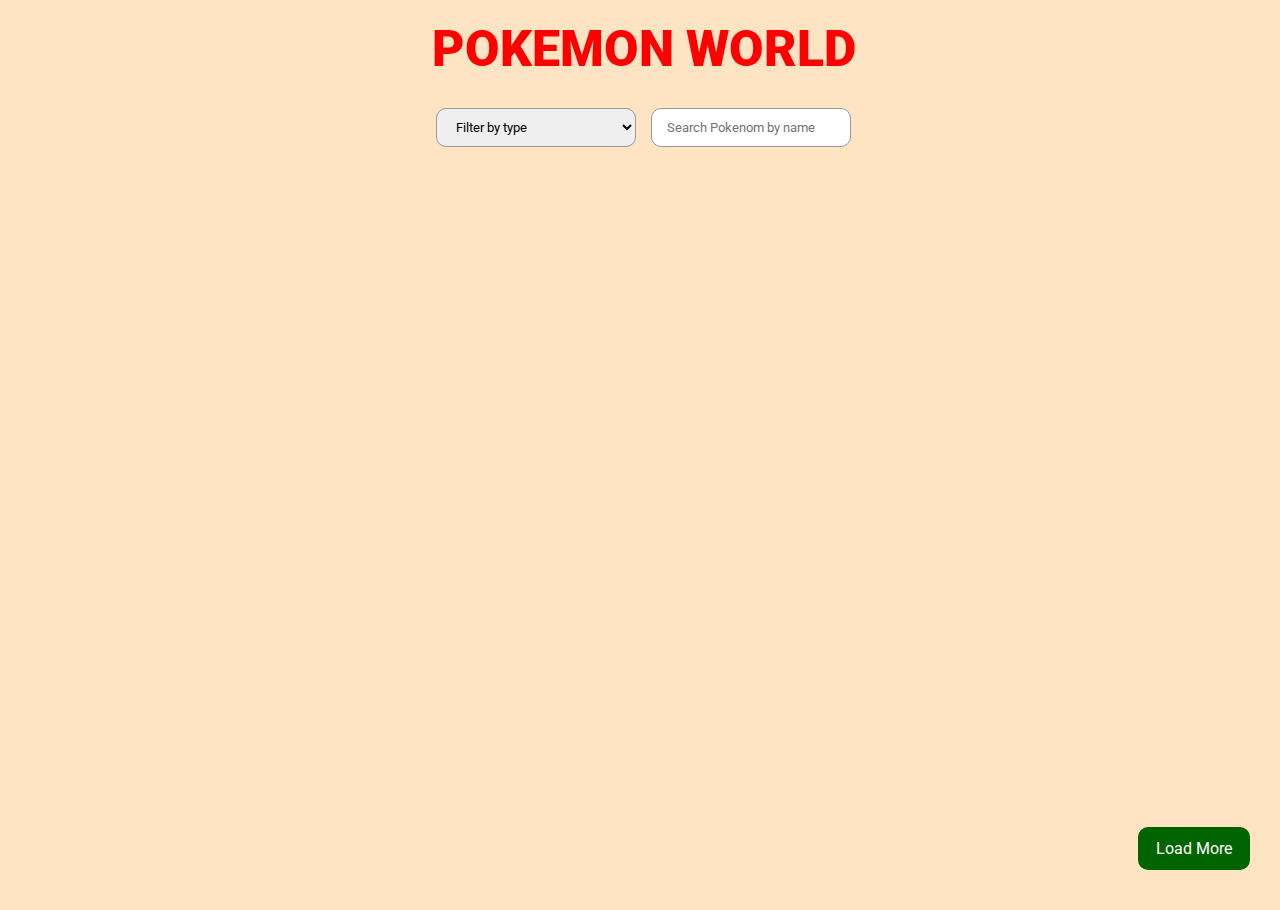
<file: index.html>
<!DOCTYPE html>
<html lang="en">

<head>
    <meta charset="UTF-8">
    <meta name="viewport" content="width=device-width, initial-scale=1.0">
    <title>Document</title>
    <link rel="stylesheet" href="style.css">
    <link rel="preconnect" href="https://fonts.googleapis.com">
    <link rel="preconnect" href="https://fonts.gstatic.com" crossorigin>
    <link
        href="https://fonts.googleapis.com/css2?family=Alan+Sans:wght@300..900&family=Baloo+2:wght@400..800&family=Edu+VIC+WA+NT+Hand:wght@400..700&family=Inter:ital,opsz,wght@0,14..32,100..900;1,14..32,100..900&family=Noto+Sans+Devanagari:wght@100..900&family=Poppins:ital,wght@0,100;0,200;0,300;0,400;0,500;0,600;0,700;0,800;0,900;1,100;1,200;1,300;1,400;1,500;1,600;1,700;1,800;1,900&family=Roboto:ital,wght@0,100..900;1,100..900&display=swap"
        rel="stylesheet">
</head>

<body>
    <div id="wrapper">
        <header>
            <h1>Pokemon World</h1>
            <div id="selection">
                <select name="" id="types">
                    <option value="" selected disabled >Filter by type</option>
                </select>
                <input type="text" id="searchbyname" placeholder="Search Pokenom by name">
            </div>
        </header>
        <main></main>
        <footer>
            <button class="button">Load More</button>
        </footer>
    </div>

    <script src="script.js"></script>
</body>

</html>
</file>
<file: style.css>
* {
    margin: 0;
    padding: 0;
    box-sizing: border-box;
    font-family: "Roboto", sans-serif;
}

body {
    width: 99%;
    height: 100vh;
    background-color: bisque;
}

header {
    width: 100%;
    text-align: center;
    margin: 10px;
}

header h1 {
    text-transform: uppercase;
    padding: 10px;
    font-size: 50px;
    font-weight: 900;
    color: red;
}

#selection {
    display: flex;
    justify-content: center;
    gap: 15px;
    margin-top: 20px;
}

#selection select,
#selection input {
    padding: 10px 15px;
    width: 200px;
    border-radius: 10px;
    border: 1px solid #999;
    outline: none;
    transition: 0.3s;
}


footer {
    width: 100%;
}

footer button {
    padding: 12px 18px;
    position: fixed;
    right: 30px;
    bottom: 30px;
    border-radius: 10px;
    background: darkgreen;
    border: none;
    color: #fff;
    font-size: 16px;
    cursor: pointer;
    transition: 0.3s ease-in-out;
}

footer button:hover {
    background: seagreen;
    transform: scale(1.05);
}

main {
    display: flex;
    flex-wrap: wrap;
    align-items: center;
    justify-content: center;
    gap: 40px;
    margin-top: 50px;
    padding: 10px;
}

.div {
    width: 270px;
    height: 300px;
    background: linear-gradient(to top, rgb(226, 226, 226), rgb(161, 161, 161));
    text-align: center;
    padding: 20px 15px;
    border-radius: 12px;
    font-size: 20px;
    font-weight: 600;
    transition: all 0.3s ease-in-out;
    box-shadow: 0px 3px 16px -5px black;
    cursor: pointer;
}

.div:hover {
    background: linear-gradient(45deg, #ff6a00, #ee0979);
    color: white;
    box-shadow: 0px 8px 20px -2px rgba(0, 0, 0, 0.6);
    transform: translateY(-8px) scale(1.03);
}

.image {
    width: 80%;
    height: 90%;
    object-fit: contain;
    padding: 5px;
    transition: transform 0.3s;
}

.div:hover .image {
    transform: scale(1.05);
}

.error {
    font-size: 30px;
    font-weight: 600;
    text-align: center;
    color: red;
}
</file>
